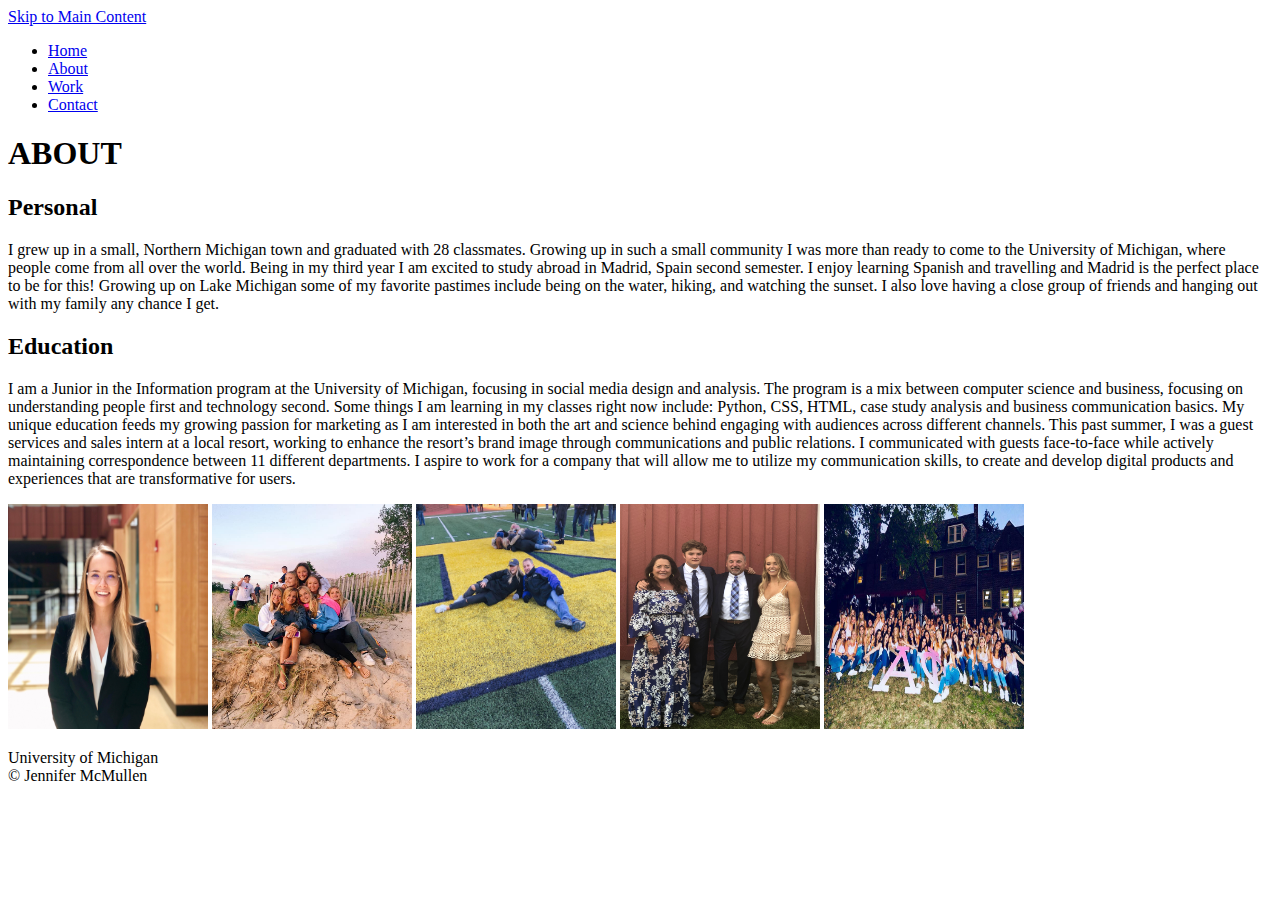
<file: about.html>
<head>
    <title> ABOUT </title>
    <link rel="stylesheet" href="css/style.css">
</head>
<body>
    <div class="skip"><a href="#main">Skip to Main Content</a></div>
    <div class="nav">
        <nav>
            <ul>
                <li><a href="./index.html">Home</a></li>
                <li><a href="./about.html">About</a></li>
                <li><a href="./work.html">Work</a></li>
                <li><a href="./contact_form.html">Contact</a></li>
            </ul>
        </nav>
    <h1> ABOUT </h1>
    <h2>Personal</h2>
    <p> I grew up in a small, Northern Michigan town and graduated with 28 classmates. Growing up in such a small community I was more than ready to come to the University of Michigan, where people come from all over the world. Being in my third year I am excited to study abroad in Madrid, Spain second semester. I enjoy learning Spanish and travelling and Madrid is the perfect place to be for this! Growing up on Lake Michigan some of my favorite pastimes include being on the water, hiking, and watching the sunset. I also love having a close group of friends and hanging out with my family any chance I get. </p>
    <h2>Education</h2>
    <p> I am a Junior in the Information program at the University of Michigan, focusing in social media design and analysis. The program is a mix between computer science and business, focusing on understanding people first and technology second. Some things I am learning in my classes right now include: Python, CSS, HTML, case study analysis and business communication basics. My unique education feeds my growing passion for marketing as I am interested in both the art and science behind engaging with audiences across different channels. This past summer, I was a guest services and sales intern at a local resort, working to enhance the resort’s brand image through communications and public relations. I communicated with guests face-to-face while actively maintaining correspondence between 11 different departments. I aspire to work for a company that will allow me to utilize my communication skills, to create and develop digital products and experiences that are transformative for users. </p>
    <img src = "images/headshot.jpg" alt = "decorative">
    <img src = "images/friends.jpg" alt = "decorative">
    <img src = "images/dad.jpg" alt = "decorative">
    <img src = "images/family.jpg" alt = "decorative">
    <img src = "images/alpha_phi.jpg" alt = "decorative">
    <footer>
        <p> University of Michigan <br/>
        &copy; Jennifer McMullen </p>
    </footer>
</body>
</file>
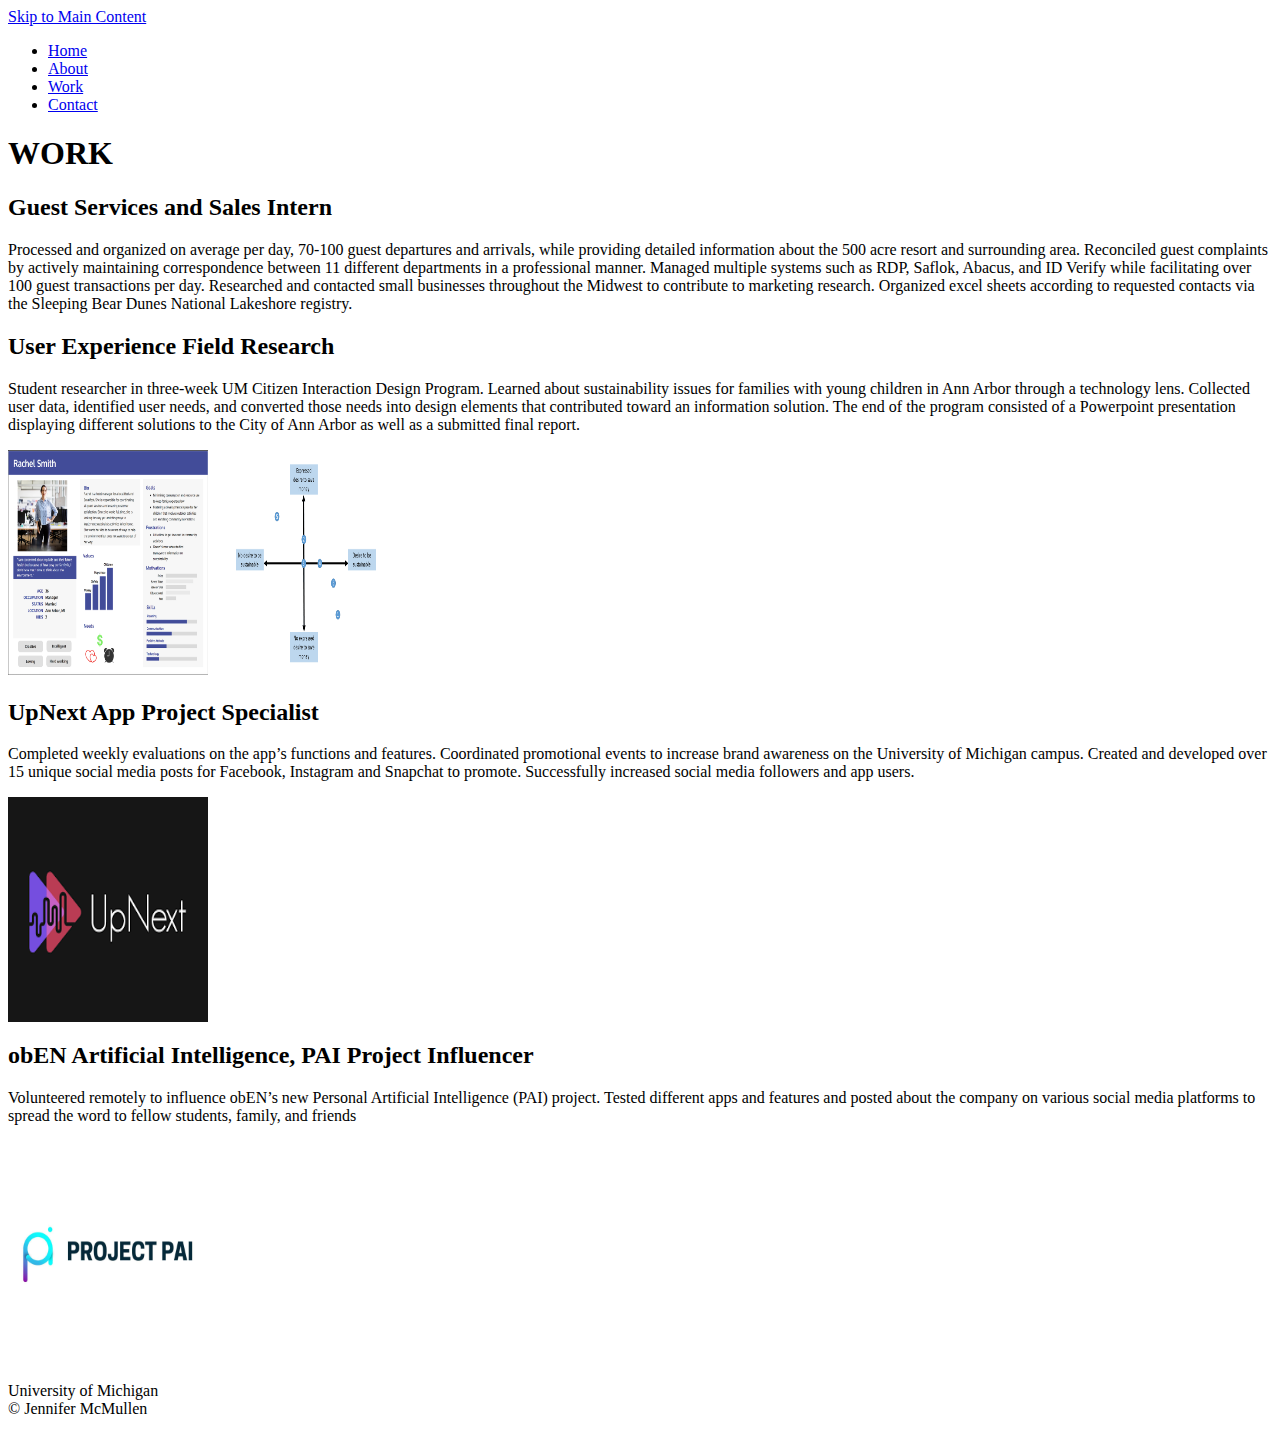
<file: work.html>
<head>
    <title> WORK </title>
    <link rel="stylesheet" href="css/style.css">
</head>
<body>
    <div class="skip"><a href="#main">Skip to Main Content</a></div>
    <div class="nav">
        <nav>
            <ul>
                <li><a href="./index.html">Home</a></li>
                <li><a href="./about.html">About</a></li>
                <li><a href="./work.html">Work</a></li>
                <li><a href="./contact_form.html">Contact</a></li>
            </ul>
        </nav>
    <h1> WORK </h1>
    <h2> Guest Services and Sales Intern </h2>
    <p> Processed and organized on average per day, 70-100 guest departures and arrivals, while providing detailed information about the 500 acre resort and surrounding area. Reconciled guest complaints by actively maintaining correspondence between 11 different departments in a professional manner. Managed multiple systems such as RDP, Saflok, Abacus, and ID Verify while facilitating over 100 guest transactions per day. Researched and contacted small businesses throughout the Midwest to contribute to marketing research. Organized excel sheets according to requested contacts via the Sleeping Bear Dunes National Lakeshore registry. </p>
    <h2> User Experience Field Research </h2>
    <p>Student researcher in three-week UM Citizen Interaction Design Program. Learned about sustainability issues for families with young children in Ann Arbor through a technology lens. Collected user data, identified user needs, and converted those needs into design elements that contributed toward an information solution. The end of the program consisted of a Powerpoint presentation displaying different solutions to the City of Ann Arbor as well as a submitted final report.</p>
    <img src = "images/persona.jpg" alt = "decorative"> 
    <img src = "images/matrix.jpg" alt = "decorative"> 
    <h2> UpNext App Project Specialist </h2>
    <p> Completed weekly evaluations on the app’s functions and features. Coordinated promotional events to increase brand awareness on the University of Michigan campus. Created and developed over 15 unique social media posts for Facebook, Instagram and Snapchat to promote. Successfully increased social media followers and app users. </p>
    <img src = "images/up_next.jpg" alt = "decorative"> 
    <h2>obEN Artificial Intelligence, PAI Project Influencer</h2>
    <p> Volunteered remotely to influence obEN’s new Personal Artificial Intelligence (PAI) project. Tested different apps and features and posted about the company on various social media platforms to spread the word to fellow students, family, and friends </p>
    <img src = "images/project_pai.jpg" alt = "decorative">
    <footer>
        <p> University of Michigan <br/>
        &copy; Jennifer McMullen </p>
    </footer>
</body>
</file>
<file: css/style.css>
img{width: 200px; height: 225px;}
</file>
